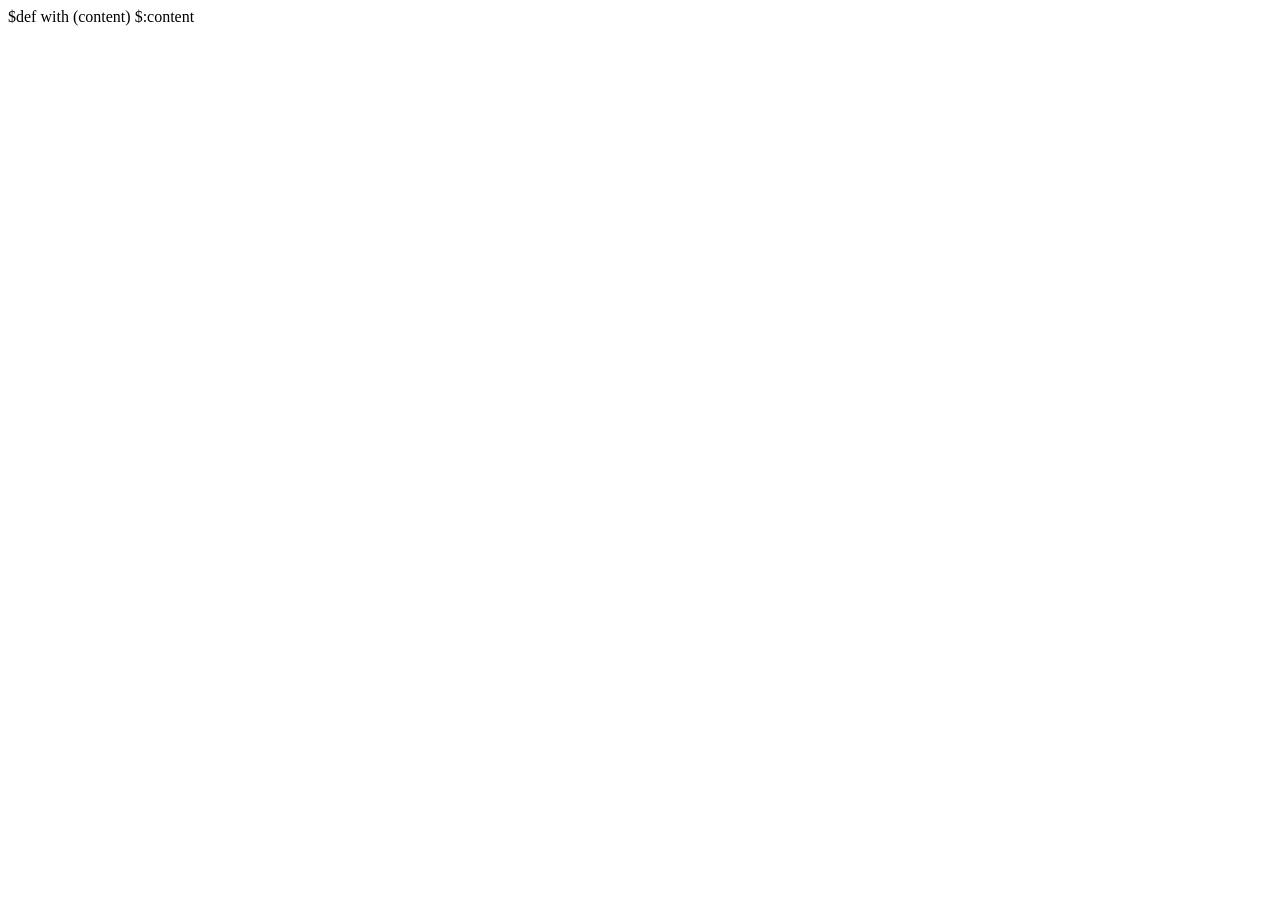
<file: comercializacion/views/layout.html>
$def with (content)
<!DOCTYPE html>
<html lang="en">
<head>
    <meta charset="UTF-8">
    <meta name="viewport" content="width=device-width, initial-scale=1.0">
    <title>Document</title>
</head>
<body>
    $:content
</body>
</html>
</file>
